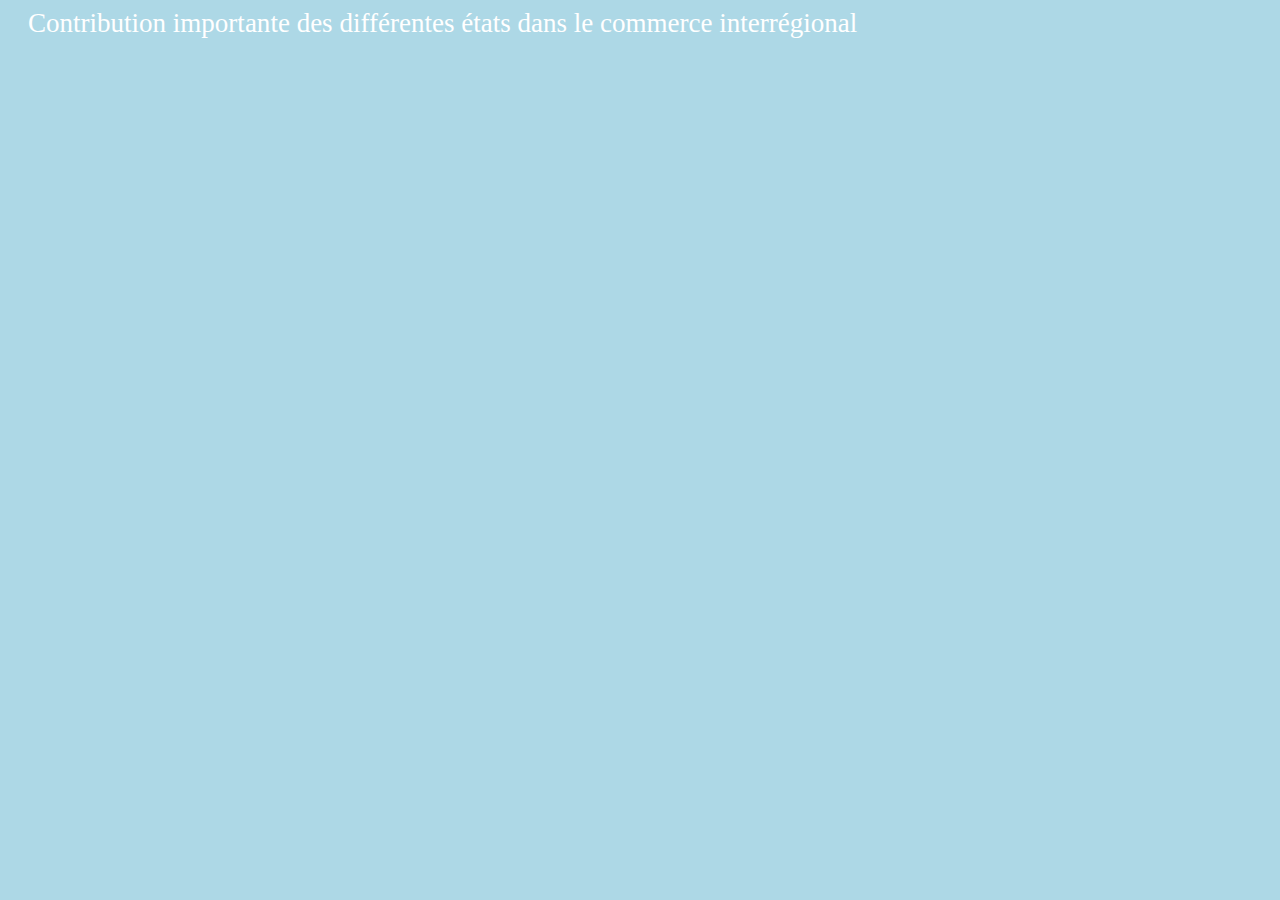
<file: Dataviz final/Contribution des états/index.html>
<!DOCTYPE html>
<meta charset="utf-8">
<head>
  <title>Contribution importante</title>
</head>
  <meta charset="utf-8">
  <script src="https://d3js.org/d3.v4.min.js"></script>
  <style>

    body {
  font-family: "Helvetica Neue", Helvetica, sans-serif;
  font-size: 14px;
  color: white;
  background-color: lightblue; 
  }

    p {
      margin: 0px 0px 0px 20px;
      font-family: 'Montserrat';
      font-size: 1.93em;
      font-weight: normal;
    }

    text {
      font-family: 'Montserrat';
      font-size: 14px;
      font-weight: normal;
    }

    .bar {
      fill:  #0072c8;
    }

    .bar:hover {
      fill: red;
    }

    .y path, .y stroke, .y line {
      display: none;
    }

    .x path, .x stroke {

      display: none;

      shape-rendering: crispEdges;
    
    }

    .y text {
      font-family: 'Open Sans';
      font-size: 14px;
      text-anchor: left;
    }

    .x text {
      font-family: 'Open Sans';
      font-size: 10px;
      text-anchor: middle ;
    }
  </style>
</head>
<body>
  <p>Contribution importante des différentes états dans le commerce interrégional</p>
  <script>
    var margin = {
      top: 30,
      right: 30,
      bottom: 40,
      left: 100
    };

    var width = 1000 - margin.left - margin.right;
    var height = 500 - margin.top - margin.bottom;

    var svg = d3.select("body").append("svg")
    .attr("width", width + margin.left + margin.right)
    .attr("height", height + margin.top + margin.bottom)
    .append("g")
    .attr("transform", "translate(" + margin.left + "," + margin.top + ")");

    var x = d3.scaleLinear()
      .range([0, width]);

    var y = d3.scaleBand()
      .range([height, 0]);
    var xAxis = d3.axisTop(x)
      .ticks(10, "%");

    var yAxis = d3.axisLeft(y);
    d3.csv("data1.csv", function(error, data) {
      if (error) throw error;

      data.forEach(function(d) {
        return d.frequency = +d.frequency;
      });

      data.sort(function(a, b) {
        return a.frequency - b.frequency;
      });
      x.domain([0, d3.max(data, function(d) { return d.frequency; })]);

      y.domain(data.map(function(d) { return d.pays; }))
        .paddingInner(0.1);
      svg.append("g")
        .attr("class", "y axis")
        .attr("transform", "translate(-3, 0)")
        .call(yAxis);

      svg.append("g")
        .attr("class", "x axis")
        .attr("transform", "translate(0,-3)")
        .call(xAxis);
      svg.selectAll(".bar")
        .data(data)
        .enter().append("rect")
        .attr("class", "bar")
        .attr("x", 0)
        .attr("height", y.bandwidth())
        .attr("y", function(d) { return y(d.pays); })
        .attr("width", function(d) { return x(d.frequency);
        
        });
    });
  </script>
</body>
</html>
</file>
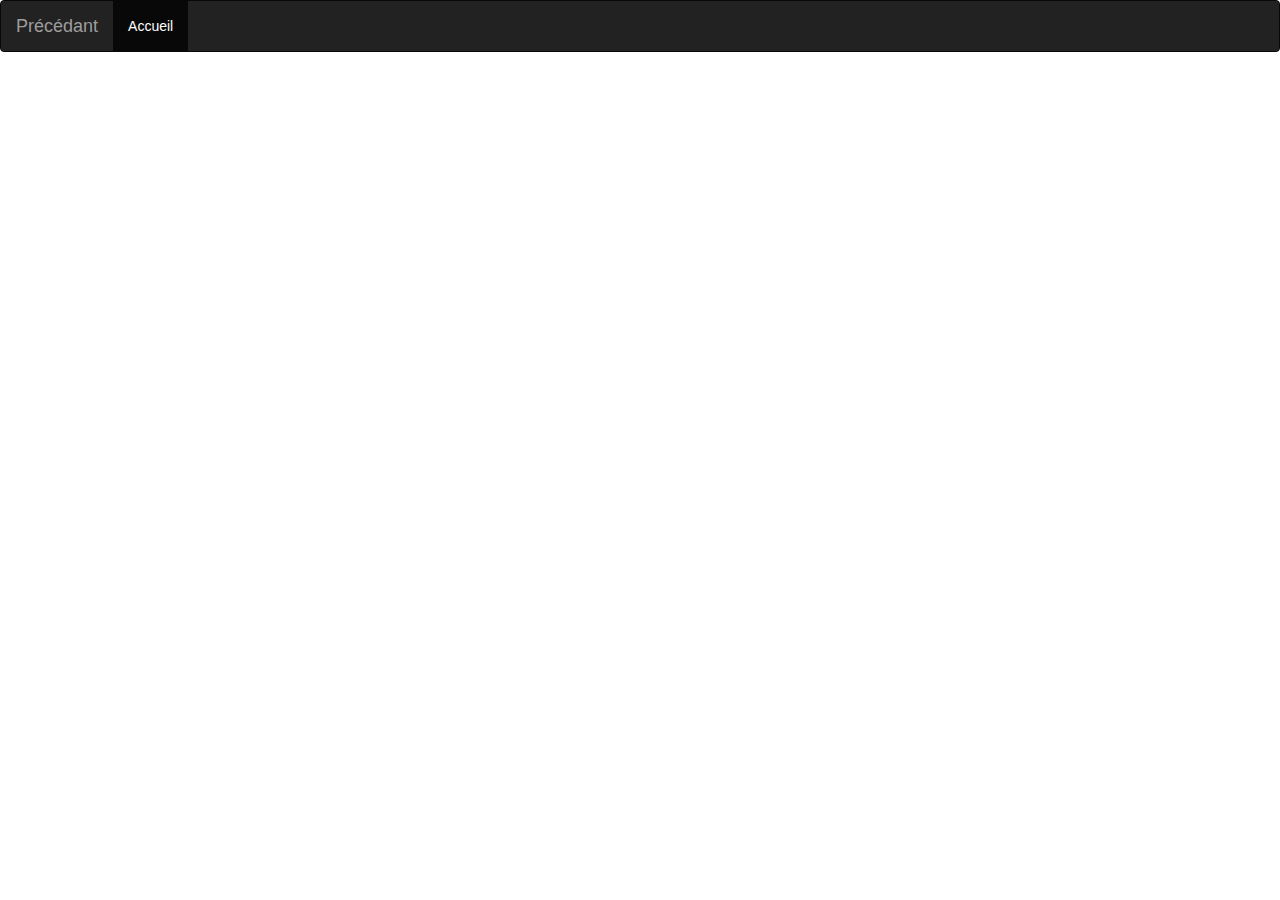
<file: balancecommerciale.html>
<!DOCTYPE html>

<meta charset="utf-8">

<style>



/*

.chart rect {

  fill: steelblue;

}

*/

.chart .legend {

  fill: black;

  font: 14px sans-serif;

  text-anchor: start;

  font-size: 12px;

}



.chart text {

  fill: white;

  font: 10px sans-serif;

  text-anchor: end;

}



.chart .label {

  fill: black;

  font: 14px sans-serif;

  text-anchor: end;

}



.bar:hover {

  fill: brown;

}



.axis path,

.axis line {

  fill: none;

  stroke: #000;

  shape-rendering: crispEdges;

}


  body {
  font-family: "Helvetica Neue", Helvetica, sans-serif;
  font-size: 14px;
  color: white;
  background-color: lightblue; 
  width: 100;
  height:100;
}


</style>
<div class="">
  <nav class="navbar navbar-inverse">
    <div class="container-fluid">
    <div class="navbar-header">
      <a class="navbar-brand" href="index.html">Précédant</a>
    </div>
    <ul class="nav navbar-nav">
      <li class="active"><a href="index.html">Accueil</a></li>   
    </ul>
    </div>
  </nav>
</div>

<svg class="chart"></svg>

<script src="https://d3js.org/d3.v3.min.js"></script>
 <script src="https://canvasjs.com/assets/script/canvasjs.min.js"></script>
<script src="https://d3js.org/d3.v4.min.js"></script>
<!--link rel="stylesheet" href="https://stackpath.bootstrapcdn.com/bootstrap/4.4.1/css/bootstrap.min.css"-->
<link href="bootstrap/css/bootstrap.min.css"  rel="stylesheet" type="text/css" />

<script>



var data = {

  labels: [

    '2013', '2014', '2015',

    '2016', '2017', '2018'

  ],

  series: [

    {

      label: 'Balance Commerciale',

      values: [1800, 3700, 1500, 2300, 2000, 1900]

    },

    {

      label: 'Total Import',

      values: [12100, 9000, 8300, 18100, 16500, 17000]

    },

    {

      label: 'Total Export',

      values: [14000, 12700, 9800, 12002,9050]

    },]

};



var chartWidth       = 300,

    barHeight        = 20,

    groupHeight      = barHeight * data.series.length,

    gapBetweenGroups = 10,

    spaceForLabels   = 150,

    spaceForLegend   = 150;



// Zip the series data together (first values, second values, etc.)

var zippedData = [];

for (var i=0; i<data.labels.length; i++) {

  for (var j=0; j<data.series.length; j++) {

    zippedData.push(data.series[j].values[i]);

  }

}


// Color scale

var color = d3.scale.category20();

var chartHeight = barHeight * zippedData.length + gapBetweenGroups * data.labels.length;



var x = d3.scale.linear()

    .domain([0, d3.max(zippedData)])

    .range([0, chartWidth]);



var y = d3.scale.linear()

    .range([chartHeight + gapBetweenGroups, 0]);



var yAxis = d3.svg.axis()

    .scale(y)

    .tickFormat('')

    .tickSize(0)

    .orient("left");



// Specify the chart area and dimensions

var chart = d3.select(".chart")

    .attr("width", spaceForLabels + chartWidth + spaceForLegend)

    .attr("height", chartHeight);



// Create bars

var bar = chart.selectAll("g")

    .data(zippedData)

    .enter().append("g")

    .attr("transform", function(d, i) {

      return "translate(" + spaceForLabels + "," + (i * barHeight + gapBetweenGroups * (0.5 + Math.floor(i/data.series.length))) + ")";

    });



// Create rectangles of the correct width

bar.append("rect")

    .attr("fill", function(d,i) { return color(i % data.series.length); })

    .attr("class", "bar")

    .attr("width", x)

    .attr("height", barHeight - 1);



// Add text label in bar

bar.append("text")

    .attr("x", function(d) { return x(d) - 3; })

    .attr("y", barHeight / 2)

    .attr("fill", "red")

    .attr("dy", ".35em")

    .text(function(d) { return d; });



// Draw labels

bar.append("text")

    .attr("class", "label")

    .attr("x", function(d) { return - 10; })

    .attr("y", groupHeight / 2)

    .attr("dy", ".35em")

    .text(function(d,i) {

      if (i % data.series.length === 0)

        return data.labels[Math.floor(i/data.series.length)];

      else

        return ""});



chart.append("g")

      .attr("class", "y axis")

      .attr("transform", "translate(" + spaceForLabels + ", " + -gapBetweenGroups/2 + ")")

      .call(yAxis);



// Draw legend

var legendRectSize = 18,

    legendSpacing  = 4;



var legend = chart.selectAll('.legend')

    .data(data.series)

    .enter()

    .append('g')

    .attr('transform', function (d, i) {

        var height = legendRectSize + legendSpacing;

        var offset = -gapBetweenGroups/2;

        var horz = spaceForLabels + chartWidth + 40 - legendRectSize;

        var vert = i * height - offset;

        return 'translate(' + horz + ',' + vert + ')';

    });



legend.append('rect')

    .attr('width', legendRectSize)

    .attr('height', legendRectSize)

    .style('fill', function (d, i) { return color(i); })

    .style('stroke', function (d, i) { return color(i); });



legend.append('text')

    .attr('class', 'legend')

    .attr('x', legendRectSize + legendSpacing)

    .attr('y', legendRectSize - legendSpacing)

    .text(function (d) { return d.label; });



</script>
</file>
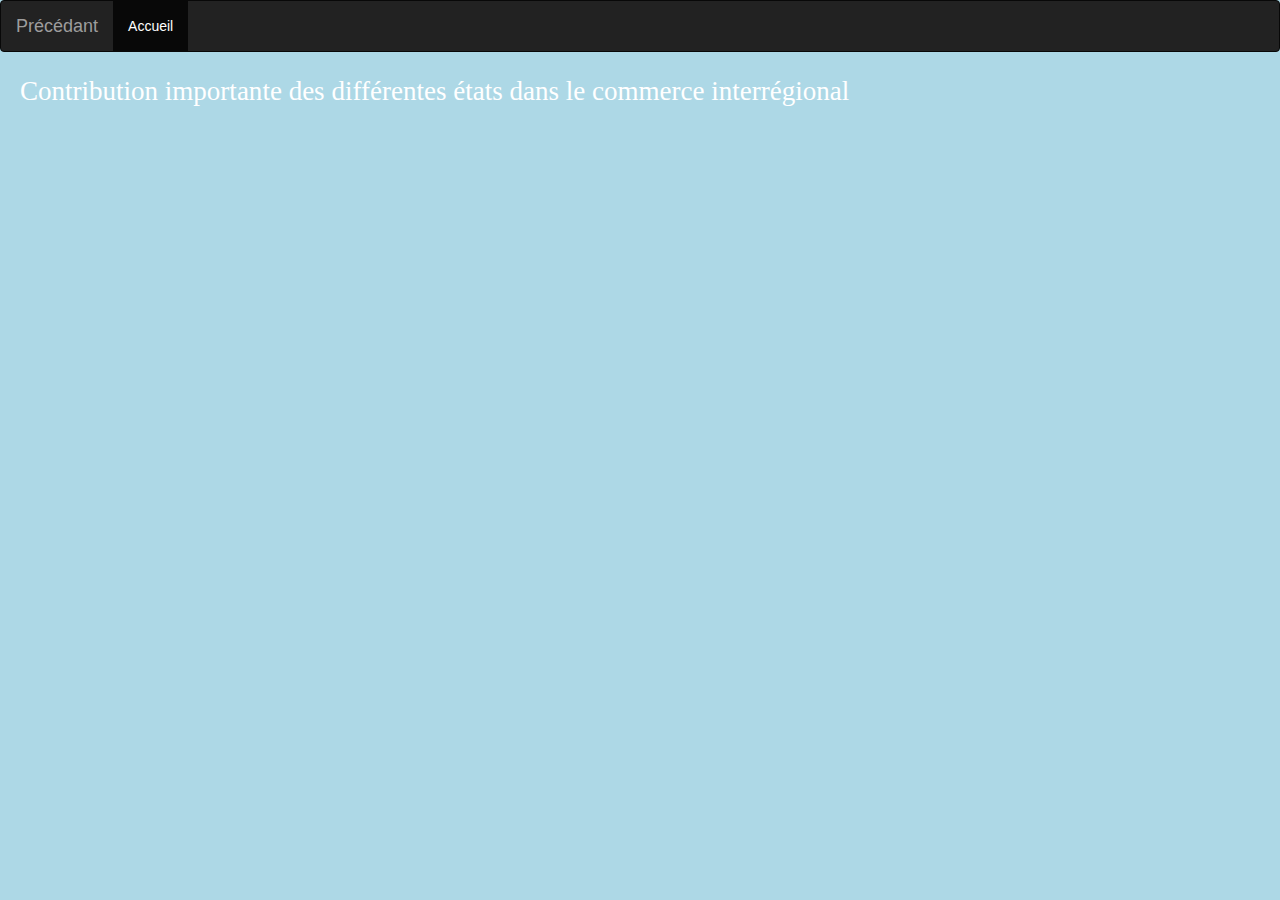
<file: Contribution.html>
<!DOCTYPE html>
<meta charset="utf-8">
<head>
  <title>Contribution importante</title>
</head>
  <meta charset="utf-8">
  <script src="https://d3js.org/d3.v4.min.js"></script>
   <script src="https://canvasjs.com/assets/script/canvasjs.min.js"></script>
  <script src="https://d3js.org/d3.v4.min.js"></script>
  <!--link rel="stylesheet" href="https://stackpath.bootstrapcdn.com/bootstrap/4.4.1/css/bootstrap.min.css"-->
  <link href="bootstrap/css/bootstrap.min.css"  rel="stylesheet" type="text/css" />
  <style>

    body {
  font-family: "Helvetica Neue", Helvetica, sans-serif;
  font-size: 14px;
  color: white;
  background-color: lightblue; 
  }

    p {
      margin: 0px 0px 0px 20px;
      font-family: 'Montserrat';
      font-size: 1.93em;
      font-weight: normal;
    }

    text {
      font-family: 'Montserrat';
      font-size: 14px;
      font-weight: normal;
    }

    .bar {
      fill:  #0072c8;
    }

    .bar:hover {
      fill: red;
    }

    .y path, .y stroke, .y line {
      display: none;
    }

    .x path, .x stroke {

      display: none;

      shape-rendering: crispEdges;
    
    }

    .y text {
      font-family: 'Open Sans';
      font-size: 14px;
      text-anchor: left;
    }

    .x text {
      font-family: 'Open Sans';
      font-size: 10px;
      text-anchor: middle ;
    }
  </style>
</head>
<body>
  <div class="">
  <nav class="navbar navbar-inverse">
    <div class="container-fluid">
    <div class="navbar-header">
      <a class="navbar-brand" href="index.html">Précédant</a>
    </div>
    <ul class="nav navbar-nav">
      <li class="active"><a href="index.html">Accueil</a></li>   
    </ul>
    </div>
  </nav>
</div>
  <p>Contribution importante des différentes états dans le commerce interrégional</p>
  <script>
    var margin = {
      top: 30,
      right: 30,
      bottom: 40,
      left: 100
    };

    var width = 1000 - margin.left - margin.right;
    var height = 500 - margin.top - margin.bottom;

    var svg = d3.select("body").append("svg")
    .attr("width", width + margin.left + margin.right)
    .attr("height", height + margin.top + margin.bottom)
    .append("g")
    .attr("transform", "translate(" + margin.left + "," + margin.top + ")");

    var x = d3.scaleLinear()
      .range([0, width]);

    var y = d3.scaleBand()
      .range([height, 0]);
    var xAxis = d3.axisTop(x)
      .ticks(10, "%");

    var yAxis = d3.axisLeft(y);
    d3.csv("data1.csv", function(error, data) {
      if (error) throw error;

      data.forEach(function(d) {
        return d.frequency = +d.frequency;
      });

      data.sort(function(a, b) {
        return a.frequency - b.frequency;
      });
      x.domain([0, d3.max(data, function(d) { return d.frequency; })]);

      y.domain(data.map(function(d) { return d.pays; }))
        .paddingInner(0.1);
      svg.append("g")
        .attr("class", "y axis")
        .attr("transform", "translate(-3, 0)")
        .call(yAxis);

      svg.append("g")
        .attr("class", "x axis")
        .attr("transform", "translate(0,-3)")
        .call(xAxis);
      svg.selectAll(".bar")
        .data(data)
        .enter().append("rect")
        .attr("class", "bar")
        .attr("x", 0)
        .attr("height", y.bandwidth())
        .attr("y", function(d) { return y(d.pays); })
        .attr("width", function(d) { return x(d.frequency);
        
        });
    });
  </script>
</body>
</html>
</file>
